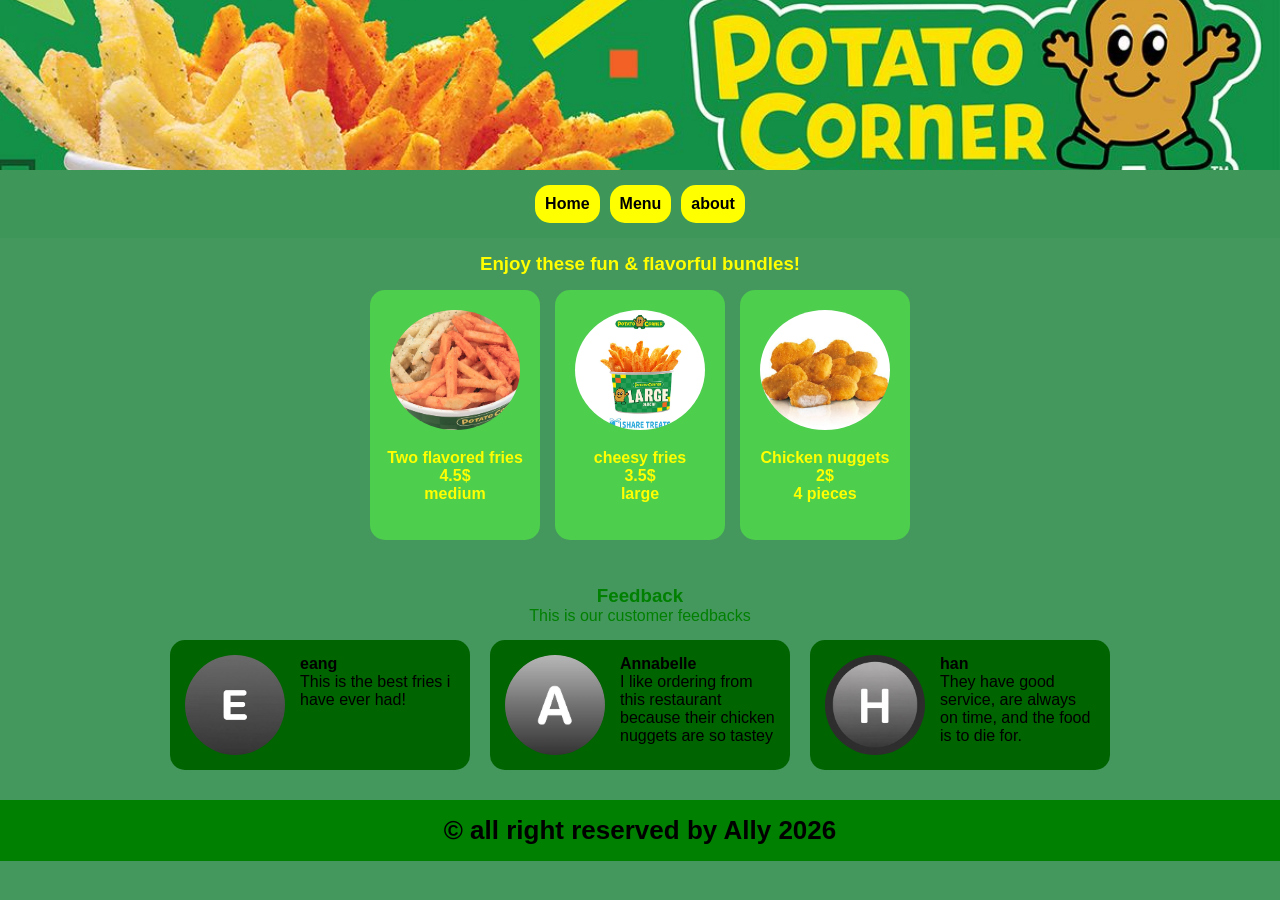
<file: index.html>
<!DOCTYPE html>
<html lang="en">
<head>
    <meta charset="UTF-8">
    <meta name="viewport" content="width=device-width, initial-scale=1.0">
    <title>Potato corner</title>
   <link rel="stylesheet" href="style.css">
</head>

<body>
    <div class="banner">
        
    </div>

    <div class="nav">
        <a href="index.html">Home</a>
        <a href="menu.html">Menu</a>
        <a href="#">about</a>
    </div>
 
    <div class="Potatocorner-section">
        <h3>Enjoy these fun & flavorful bundles!</h3>
        <div class="potatocorner-container">
            <div class="potatocornercard">
                <img src="./fries.jpg" alt="">
                <h4>Two flavored fries</h4>
                <h4>4.5$</h4>
                <h4>medium</h4>
            </div>
            <div class="potatocornercard">
                <img src="./large cheesy fries.jpg" alt="">
                <h4>cheesy fries</h4>
                <h4>3.5$</h4>
                <h4>large</h4>
            </div>
            <div class="potatocornercard">
                <img src="./chicken nuggets.jpg" alt="">
                <h4>Chicken nuggets</h4>
                <h4>2$</h4>
                <h4>4 pieces</h4>
            </div>
        </div>
    </div>

    <div class="feedback-section">
        <h3>Feedback</h3>
        <p>This is our customer feedbacks</p>
        <div class="feedback-container">
            <div class="feedback">
                <img src="./profile E.jpg" alt=""><div>
                    <h4>eang</h4>
                    <p>This is the best fries i have ever had!</p>
                </div>
            </div>
            <div class="feedback">
                <img src="./profile A.jpg" alt="">
                <div>
                    <h4>Annabelle</h4>
                    <p>I like ordering from this restaurant because their chicken nuggets are so tastey</p>
                </div>
            </div>
            <div class="feedback">
                <img src="./profile H.jpg "alt="">
                <div>
                    <h4>han</h4>
                    <p>They have good service, are always on time, and the food is to die for.</p>
                </div>
            </div>
        </div>


    </div>


    <div class="footer">
        &copy; all right reserved by <span class="author">Ally</span> 2026
    </div>
        
    

</body>
</html>
</file>
<file: style.css>
*{
    margin:0 ;
    padding:0 ;
    box-sizing: border-box;
    font-family: Arial, Helvetica, sans-serif;
}
body{
    background-color: rgba(7, 117, 40, 0.753);
    color: green;
}
.banner {
    padding: 15px;
    background-color: green;
    height: 170px;
    background-image:url(./banner2.jpg) ;
    background-size: cover;
    background-position: center;
}
.nav {
    padding: 15px;
    background-color: rgba(10, 145, 50, 0.096);
    text-align: center;
    display: flex;
    gap: 10px;
    justify-content: center;
    
}
.nav a {
    padding: 10px;
    background-color: yellow;
    color: black;
    text-decoration: none;
    font-weight: 600;
    border-radius: 15px;
}
.Potatocorner-section {
    padding: 15px;
    background-color: none;
    text-align: center;
    color: yellow;
}

.potatocorner-container {
    padding: 15px;
    /* background-color: green; */

    display: flex;
    flex-wrap: wrap;
    gap: 15px;
    justify-content: center;

}
.potatocornercard {
    padding: 5px;
    background-color: rgb(77, 206, 77);
    height: 250px;
    width: 170px;
    border-radius: 15px;
    transition: all 0.5s;
}

.potatocornercard:hover {
    background-color: green;
    transform: scale(1.2);
}
.potatocornercard img {
    padding: 15px;
    width: 100%;
    height: 150px;
    object-fit: cover;
    border-radius: 50%;
    
}


.feedback-section{
    text-align: center;
    padding: 15px;
    /* background-color: darkgreen; */
    
}

.feedback-container {
   padding:15px;
   /* background-color: rgb(22, 229, 22); */
    display: flex;
    flex-wrap: wrap;
    justify-content: center;
    gap: 20px;
}

.feedback {
    padding: 15px;
    background-color: darkgreen;
    color: black;
    width: 300px;
    border-radius: 15px;
    display: flex;
    gap: 15px;
}
.feedback div {
    flex-grow: 1;
    text-align: left;
}

.feedback img {
    width: 100px;
    height: 100px;
    object-fit: cover;
    border-radius:50%;
    
    
}
.footer {
    padding: 15px;
    background-color: green;
    color: black;
    font-weight: bold;
    text-align: center;
    font-size: 26px;
}
.menuitem {
    padding: 15px;
    /* background-color: green; */
    display: flex;
    justify-content: center;
    gap: 15px;
    width: 45%;
}

.menuitem:nth-child(2){
    transform: scale(1.1);
}

.menuitem:nth-child(3){
    transform: scale(1.2);
}
.menuitem:nth-child(4){
    transform: scale(1.3);
}
.menuitem:nth-child(5){
    transform: scale(1.4);
}
.menuitem:nth-child(6){
    transform: scale(1.4);
}

.menuitem img {
    width: 50px;
    height: 50px;
    object-fit: cover;

}

.menuitem button {
    padding: 5px;
    background-color: lightgreen;
    width: 50px;
    border-radius: 5px;

}
.menucontainer {
    padding: 5px;
    background-color: lightgreen;
    display: flex;
    flex-wrap: wrap;
    justify-content: center;
    gap: 5px;
}
.drinkcard img{
    width: 75px;
    height: 75px;
    border-radius: 50%;
    object-fit: cover;
}
.drinkcard {
    padding: 5px;
    display: flex;
    flex-direction: column;
}
.menudrinkcontainer{
    display: flex;
    justify-content: center;
}
.menuflavors h2 {
    /* transform: rotate(90deg); */
    text-align: center;
}
</file>
